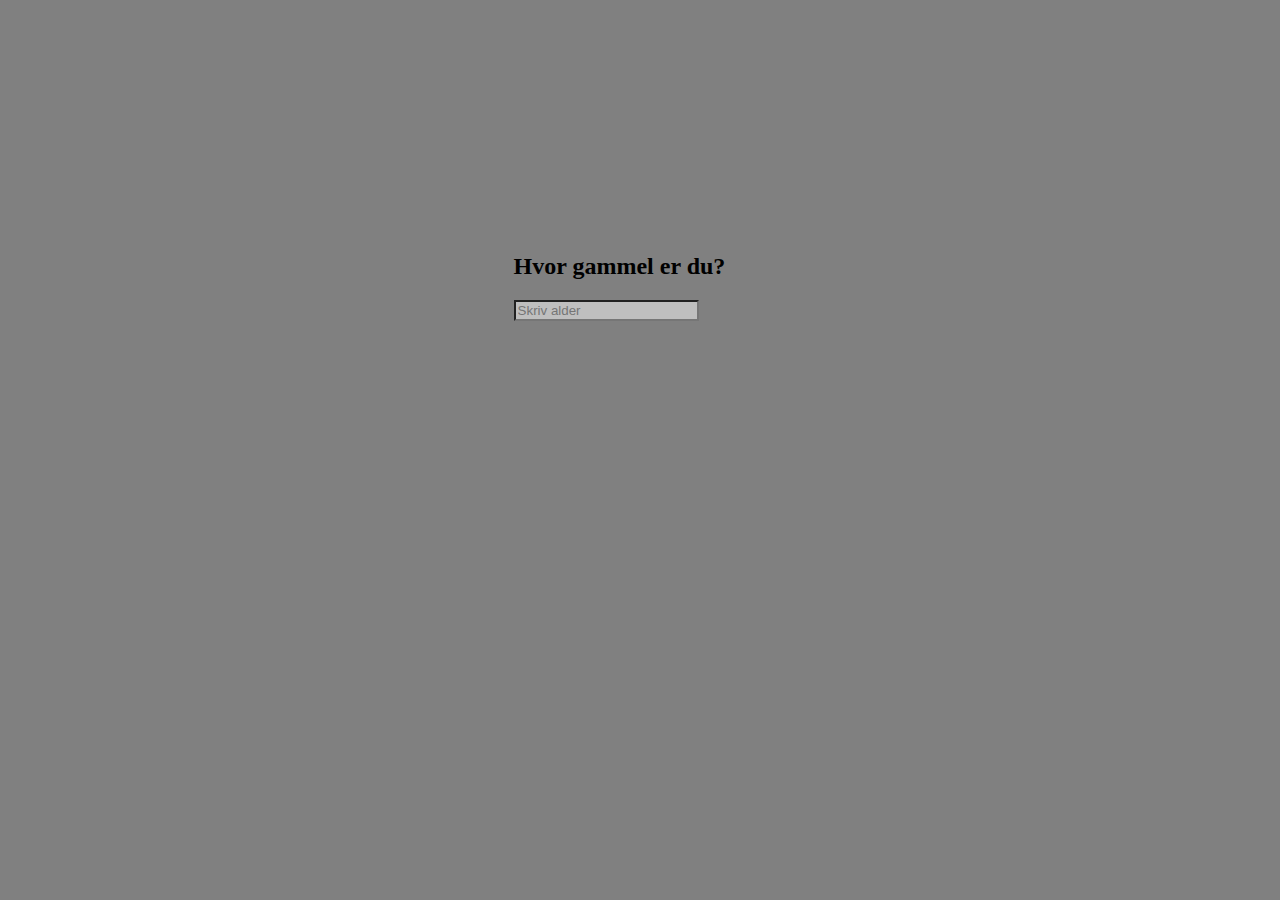
<file: index.html>
<!DOCTYPE html>
<html lang="en">
<head>
    <meta charset="UTF-8">
    <title>Age checker</title>
<link rel="stylesheet" href="switch.css">
</head>
<body>
<div>
    <h2 class="text">Hvor gammel er du?</h2>
    <input class="alder" type="number" id="text" oninput="checkAge()" placeholder="Skriv alder">
    <div class="alder1" id="result"></div>
    <br>
    <div id="image"></div>
</div>
<script>
    function checkAge() {
       let age = parseInt(document.getElementById("text").value);
       let ageCategory;

       if (age >= 1 && age <= 6) {
           ageCategory = "For ung";
       } else if (age >= 7 && age <= 12) {
           ageCategory = "Ung";
       } else if (age >= 13 && age <= 17) {
           ageCategory = "Ungdom";
       } else if (age >= 18 && age <= 60) {
           ageCategory = "Voksen";
       } else if (age >= 61 && age <= 100) {
           ageCategory = "Gammel";
       } else if (age >= 101 && age <= 150) {
           ageCategory = "EldGammel";
       } else {
           ageCategory = "Utilgjengelig";
       }

       switch (ageCategory) {
           case "For ung":
               document.getElementById("result").innerHTML = `Du er for ung`;
               document.body.style.backgroundColor = "#FFF8E1"
               document.getElementById("image").innerHTML = `<img src="bilder/baby.jpg" width="200" class="image">`
       break;
       case "Ung":
           document.getElementById("result").innerHTML = `Du er ung`;
           document.body.style.backgroundColor = "#FFB7C5"
           document.getElementById("image").innerHTML = `<img src="bilder/child.jpg" width="200" class="image">`
       break;
       case "Ungdom":
           document.getElementById("result").innerHTML = "Du er Ungdom";
           document.body.style.backgroundColor = "#00BFFF"
           document.getElementById("image").innerHTML = `<img src="bilder/teenager.jpg" width="200" class="image">`
       break;
           case "Voksen":
               document.getElementById("result").innerHTML = `Du er Voksen`;
               document.body.style.backgroundColor = "#4682B4"
               document.getElementById("image").innerHTML = `<img src="bilder/adult.jpg" width="200" class="image">`
               break;
           case "Gammel":
               document.getElementById("result").innerHTML = `Du er Gammel`;
               document.body.style.backgroundColor = "#BCD2A2"
               document.getElementById("image").innerHTML = `<img src="bilder/old.jpg" width="200" class="image">`
               break;
           case "EldGammel":
               document.getElementById("result").innerHTML = `Du er EldGammel`;
               document.body.style.backgroundColor = "#E6E6FA"
               document.getElementById("image").innerHTML = `<img src="bilder/superold.jpg" width="200" class="image">`
               break;
           case "Utilgjengelig":
               document.getElementById("result").innerHTML = `Utilgjengelig`;
               document.body.style.backgroundColor = "#808080"
               document.getElementById("image").innerHTML = ``
               break;
       }

    }
</script>
</body>

</html>
</file>
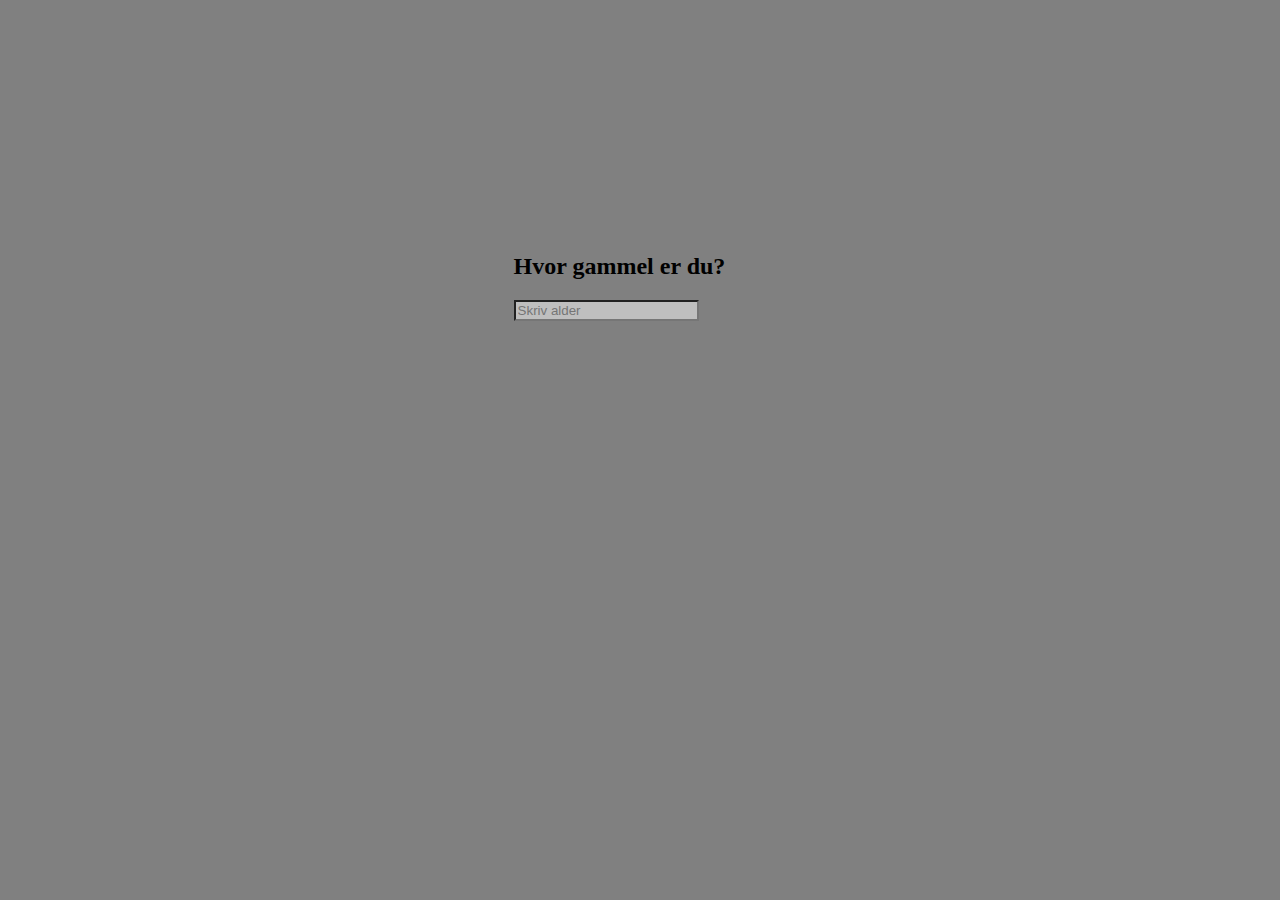
<file: switch.html>
<!DOCTYPE html>
<html lang="en">
<head>
    <meta charset="UTF-8">
    <title>Age checker</title>
<link rel="stylesheet" href="switch.css">
</head>
<body>
<div>
    <h2 class="text">Hvor gammel er du?</h2>
    <input class="alder" type="number" id="text" oninput="checkAge()" placeholder="Skriv alder">
    <div class="alder1" id="result"></div>
    <div id="image"></div>
</div>
<script>
    function checkAge() {
       let age = parseInt(document.getElementById("text").value);
       let ageCategory;

       if (age >= 1 && age <= 6) {
           ageCategory = "For ung";
       } else if (age >= 7 && age <= 12) {
           ageCategory = "Ung";
       } else if (age >= 13 && age <= 17) {
           ageCategory = "Ungdom";
       } else if (age >= 18 && age <= 60) {
           ageCategory = "Voksen";
       } else if (age >= 61 && age <= 100) {
           ageCategory = "Gammel";
       } else if (age >= 101 && age <= 150) {
           ageCategory = "EldGammel";
       } else {
           ageCategory = "Utilgjengelig";
       }

       switch (ageCategory) {
           case "For ung":
               document.getElementById("result").innerHTML = `Du er for ung`;
               document.body.style.backgroundColor = "#FFF8E1"
               document.getElementById("image").innerHTML = `<img src="/bilder/baby.jpg" width="200" class="image">`
       break;
       case "Ung":
           document.getElementById("result").innerHTML = `Du er ung`;
           document.body.style.backgroundColor = "#FFB7C5"
           document.getElementById("image").innerHTML = `<img src="/bilder/child.jpg" width="200" class="image">`
       break;
       case "Ungdom":
           document.getElementById("result").innerHTML = "Du er Ungdom";
           document.body.style.backgroundColor = "#00BFFF"
           document.getElementById("image").innerHTML = `<img src="/bilder/teenager.jpg" width="200" class="image">`
       break;
           case "Voksen":
               document.getElementById("result").innerHTML = `Du er Voksen`;
               document.body.style.backgroundColor = "#4682B4"
               document.getElementById("image").innerHTML = `<img src="/bilder/adult.jpg" width="200" class="image">`
               break;
           case "Gammel":
               document.getElementById("result").innerHTML = `Du er Gammel`;
               document.body.style.backgroundColor = "#BCD2A2"
               document.getElementById("image").innerHTML = `<img src="/bilder/old.jpg" width="200" class="image">`
               break;
           case "EldGammel":
               document.getElementById("result").innerHTML = `Du er EldGammel`;
               document.body.style.backgroundColor = "#E6E6FA"
               document.getElementById("image").innerHTML = `<img src="/bilder/superold.jpg" width="200" class="image">`
               break;
           case "Utilgjengelig":
               document.getElementById("result").innerHTML = `Utilgjengelig`;
               document.body.style.backgroundColor = "#808080"
               document.getElementById("image").innerHTML = ``
               break;
       }

    }
</script>
</body>

</html>
</file>
<file: switch.css>
.alder {
    margin-left:40%;
    margin-right:50%;
    background-color:#bfbfbf;
}
.alder1 {
    margin-left:40%;
    margin-right:40%;
}
body {
    background-color:#808080;
}
.image {
    margin-left:40%;
}
.text {
    margin-left:40%;
    margin-top:20%;
}
</file>
